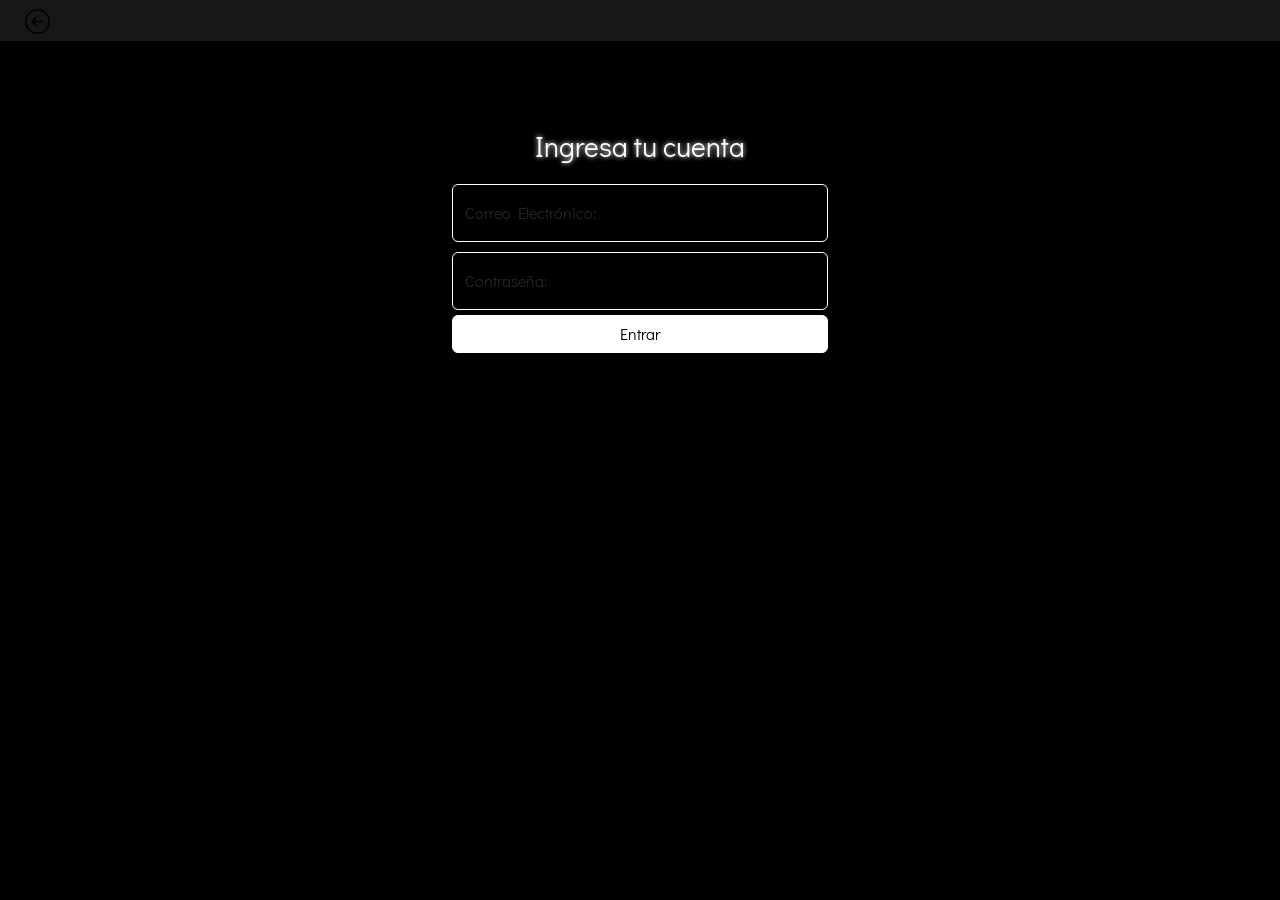
<file: index/loguearse.html>
<!DOCTYPE html>
<html lang="es">

<head>
    <meta charset="UTF-8">
    <meta name="viewport" content="width=device-width, initial-scale=1.0">
    <title>Ingresa a tu cuenta | Tiendita de la Esquina</title>

    <!-- CSS BS-->
    <link href="https://cdn.jsdelivr.net/npm/bootstrap@5.3.2/dist/css/bootstrap.min.css" rel="stylesheet"
        integrity="sha384-T3c6CoIi6uLrA9TneNEoa7RxnatzjcDSCmG1MXxSR1GAsXEV/Dwwykc2MPK8M2HN" crossorigin="anonymous">

    <!-- ------------------------------------ -->
    <!-- CSS -->
    <link rel="stylesheet" href="../css/estilo.css">

    <!-- ------------------------------------ -->
    <!-- ESTILO DE FUENTE EXTERNA -->
    <link rel="preconnect" href="https://fonts.googleapis.com">
    <link rel="preconnect" href="https://fonts.gstatic.com" crossorigin>
    <link href="https://fonts.googleapis.com/css2?family=Didact+Gothic&display=swap" rel="stylesheet">


    <!-- ------------------------------------ -->
    <!-- SEO -->
    <link rel="icon" href="../img/index/logo-favicon.png" type="image/png">
    <meta name="title" content="Ingresa a tu cuenta | Tiendita de la Esquina">
    <meta name="description" content="¡Logueate con tu cuenta gratis!">
</head>

<body class="bodyRegistrar">
    <!-- HEADER -->
    <header class="container-fluid bodyRegistrarHeader">
        <nav class="bodyRegistrarHeaderNav">
            <button class="btn bodyRegistrarHeaderBtnVolver">
                <a href="../index.html" class="bodyRegistrarHeaderBtnVolverLink">
                    <svg xmlns="http://www.w3.org/2000/svg" width="25" height="25" fill="currentColor"
                        class="bi bi-arrow-left-circle bodyRegistrarHeaderBtnVolverLinkLogo" viewBox="0 0 16 16">
                        <path fill-rule="evenodd"
                            d="M1 8a7 7 0 1 0 14 0A7 7 0 0 0 1 8m15 0A8 8 0 1 1 0 8a8 8 0 0 1 16 0m-4.5-.5a.5.5 0 0 1 0 1H5.707l2.147 2.146a.5.5 0 0 1-.708.708l-3-3a.5.5 0 0 1 0-.708l3-3a.5.5 0 1 1 .708.708L5.707 7.5z" />
                    </svg>
                </a>
            </button>
        </nav>
    </header>

    <!-- MAIN -->
    <main class="container-fluid bodyLoguearseMain">
        <h1 class="h3 mb-3 fw-normal bodyLoguearseMainTitle">Ingresa tu cuenta</h1>

        <div class="form-floating bodyLoguearseMainContCorreo" id="correoElectronicoLoguearContenedor">
            <input type="email" class="form-control bodyLoguearseMainContCorreoInput" id="correoElectronicoLoguear"
                placeholder="(nombreYapellido@example.com)">
            <label for="correoElectronicoLoguear">Correo Electrónico:</label>
        </div>

        <div class="form-floating bodyLoguearseMainContContra" id="contraseniaRegistrarloguearContenedor">
            <input type="password" class="form-control bodyLoguearseMainContContraInput" id="contraseniaRegistrarloguear" placeholder="(****)">
            <label for="contraseniaRegistrarloguear">Contraseña:</label>
        </div>
        
        <button class="btn btn-primary bodyLoguearseMainBtn" id="btnLoguearDatos">Entrar</button>
    </main>

    <!-- ------------------------------------ -->
    <!-- SWEET ALERT -->

    <!-- ------------------------------------ -->
    <!-- JS BS -->
    <script src="https://cdn.jsdelivr.net/npm/bootstrap@5.3.2/dist/js/bootstrap.bundle.min.js"
        integrity="sha384-C6RzsynM9kWDrMNeT87bh95OGNyZPhcTNXj1NW7RuBCsyN/o0jlpcV8Qyq46cDfL"
        crossorigin="anonymous"></script>

    <!-- ------------------------------------ -->
    <!-- JS -->
    <script src="../js/loguear.js"></script>
</body>

</html>
</file>
<file: css/estilo.css>
@charset "UTF-8";
* {
  margin: 0;
  padding: 0;
}

@font-face {
  font-family: "Didact Gothic", sans-serif;
}
html {
  scroll-behavior: smooth;
}

/* IMPORTS */
.bodyIndex {
  background-color: rgb(14, 14, 14);
  font-family: "Didact Gothic", sans-serif;
}

/* productos */
.bodyProductos {
  background-color: rgb(14, 14, 14);
  font-family: "Didact Gothic", sans-serif;
}

/* registrar */
.bodyRegistrar {
  background-color: black;
  font-family: "Didact Gothic", sans-serif;
  /* alert */
  /* Si tiene metodos agregados */
}
.bodyRegistrar .alertFondo {
  background-color: rgba(255, 255, 255, 0);
}
.bodyRegistrar .alertUsuarioRegistrado {
  font-family: "Didact Gothic", sans-serif;
  background-color: rgb(40, 40, 40);
  border: 2px solid white;
  border-radius: 15px;
  padding: 5%;
  display: flex;
  align-items: center;
  justify-content: center;
  flex-direction: column;
}
.bodyRegistrar .alertUsuarioRegistrado .alertUsuarioRegistradoText {
  color: white;
  text-shadow: 0px 0px 5px white;
}
.bodyRegistrar .alertUsuarioRegistrado .alertUsuarioRegistradoBtn {
  background-color: black;
  color: white;
  border: 1px solid white;
}
.bodyRegistrar .metodosDePagoParaPagar .metodosParaPagarContenedor .metodosDePagoDelUsuarioLleno {
  list-style: none;
  overflow: auto;
  height: 200px;
}
.bodyRegistrar .metodosDePagoParaPagar .metodosParaPagarContenedor .metodosDePagoDelUsuarioLleno .metodosDePagoDelUsuarioLlenoLi {
  width: 100%;
  height: 25%;
  cursor: pointer;
  color: white;
  background-color: rgb(11, 11, 11);
  border-radius: 15px;
  border: 1px solid white;
  display: flex;
  align-items: center;
  justify-content: space-between;
  gap: 5%;
}
.bodyRegistrar .metodosDePagoParaPagar .metodosParaPagarContenedor .metodosDePagoDelUsuarioLleno .metodosDePagoDelUsuarioLlenoLi .metodosDePagoDelUsuarioLlenoLiLogo {
  margin-left: 8%;
}
.bodyRegistrar .metodosDePagoParaPagar .metodosParaPagarContenedor .metodosDePagoDelUsuarioLleno .metodosDePagoDelUsuarioLlenoLi .metodosDePagoDelUsuarioLlenoLiText {
  margin-top: 3%;
}
.bodyRegistrar .metodosDePagoParaPagar .metodosParaPagarContenedor .metodosDePagoDelUsuarioLleno .metodosDePagoDelUsuarioLlenoLi .btnEliminarMetodoPagoTarjeta,
.bodyRegistrar .metodosDePagoParaPagar .metodosParaPagarContenedor .metodosDePagoDelUsuarioLleno .metodosDePagoDelUsuarioLlenoLi .btnEliminarMetodoPagoEfectivo,
.bodyRegistrar .metodosDePagoParaPagar .metodosParaPagarContenedor .metodosDePagoDelUsuarioLleno .metodosDePagoDelUsuarioLlenoLi .btnEliminarMetodoPagoPaypal {
  color: white;
  transition: 0.2s;
}
.bodyRegistrar .metodosDePagoParaPagar .metodosParaPagarContenedor .metodosDePagoDelUsuarioLleno .metodosDePagoDelUsuarioLlenoLi .btnEliminarMetodoPagoTarjeta:hover,
.bodyRegistrar .metodosDePagoParaPagar .metodosParaPagarContenedor .metodosDePagoDelUsuarioLleno .metodosDePagoDelUsuarioLlenoLi .btnEliminarMetodoPagoEfectivo:hover,
.bodyRegistrar .metodosDePagoParaPagar .metodosParaPagarContenedor .metodosDePagoDelUsuarioLleno .metodosDePagoDelUsuarioLlenoLi .btnEliminarMetodoPagoPaypal:hover {
  color: red;
}
.bodyRegistrar .metodosDePagoParaPagar .metodosParaPagarContenedor .metodosDePagoDelUsuarioLleno .metodosDePagoDelUsuarioLlenoLi .btnEliminarMetodoPagoTarjeta:active,
.bodyRegistrar .metodosDePagoParaPagar .metodosParaPagarContenedor .metodosDePagoDelUsuarioLleno .metodosDePagoDelUsuarioLlenoLi .btnEliminarMetodoPagoEfectivo:active,
.bodyRegistrar .metodosDePagoParaPagar .metodosParaPagarContenedor .metodosDePagoDelUsuarioLleno .metodosDePagoDelUsuarioLlenoLi .btnEliminarMetodoPagoPaypal:active {
  border: 1px solid rgb(11, 11, 11);
}

/* perfil */
.bodyPerfil {
  background-color: rgb(11, 11, 11);
  font-family: "Didact Gothic", sans-serif;
  /* alert */
}
.bodyPerfil .alertAgregarTarjeta .alertAgregarTarjetaSub .alertAgregarTarjetaInputContenedor .alertAgregarTarjetaInput {
  background-color: rgb(11, 11, 11);
  color: white;
}
.bodyPerfil .alertAgregarTarjeta .alertAgregarTarjetaSub .alertAgregarTarjetaInputContenedor .alertAgregarTarjetaInput::placeholder {
  color: rgba(255, 255, 255, 0.423);
}
.bodyPerfil .alertAgregarTarjeta .alertAgregarTarjetaSub .alertAgregarTarjetaInputContenedor .alertAgregarTarjetaInput:focus {
  box-shadow: none;
  border: 1px solid white;
}
.bodyPerfil .alertAgregarTarjeta .alertAgregarTarjetaBtn {
  background-color: black;
  color: white;
}

.headerIndex {
  background-color: white;
  box-shadow: 0px 0px 20px white;
}
.headerIndex .headerIndexNav {
  /* Menu header */
  /* fondo del nav */
  /* Menu Nav */
}
.headerIndex .headerIndexNav .menuHeader .menuHeaderContenedorBtn .menuHeaderBtn {
  background-color: black;
  border: 1px solid black;
  border: none;
  color: white;
  transition: 0.3s;
}
.headerIndex .headerIndexNav .menuHeader .menuHeaderContenedorBtn .menuHeaderBtn:hover {
  background-color: white;
  color: black;
  box-shadow: 0px 0px 10px black;
}
.headerIndex .headerIndexNav .menuHeader .menuHeaderForm {
  width: 50%;
}
.headerIndex .headerIndexNav .menuHeader .menuHeaderForm .menuHeaderFormInput {
  background-color: rgb(19, 19, 19);
  color: white;
}
.headerIndex .headerIndexNav .menuHeader .menuHeaderForm .menuHeaderFormInput::placeholder {
  color: white;
}
.headerIndex .headerIndexNav .menuHeader .menuHeaderForm .menuHeaderFormInput::-webkit-search-cancel-button {
  display: none;
}
.headerIndex .headerIndexNav .menuHeader .menuHeaderForm .menuHeaderFormInput:focus {
  box-shadow: 0px 0px 0px white;
  border: 1px solid white;
}
.headerIndex .headerIndexNav .menuHeader .menuHeaderForm .menuHeaderFormInputBtn {
  background-color: white;
  color: black;
  border: 1px solid black;
  transition: 0.3s;
}
.headerIndex .headerIndexNav .menuHeader .menuHeaderForm .menuHeaderFormInputBtn:hover {
  background-color: black;
  color: white;
  text-shadow: 0px 0px 2px white;
}
.headerIndex .headerIndexNav .menuNavIndexFondoNegro {
  position: fixed;
  top: 0px;
  left: 0px;
  width: 100%;
  height: 100%;
  background-color: rgba(0, 0, 0, 0.659);
  z-index: 10;
}
.headerIndex .headerIndexNav .menuNavOpen {
  position: fixed;
  top: 0px;
  left: 0px;
  width: 20%;
  height: 100%;
  z-index: 15;
  background-color: black;
  transform: translateX(-100%);
  transition: opacity 0.3s ease-in-out, visibility 0.3s ease-in-out, transform 0.3s ease-in-out;
}
.headerIndex .headerIndexNav .menuNavOpen .menuNavOpenLink {
  width: 100%;
}
.headerIndex .headerIndexNav .menuNavOpen .menuNavOpenLink .menuNavOpenLinkImg {
  width: 100%;
}
.headerIndex .headerIndexNav .menuNavOpen .menuNavOpenUl .menuNavOpenUlLi .menuNavOpenUlLiLink {
  color: white;
  transition: 0.3s;
}
.headerIndex .headerIndexNav .menuNavOpen .menuNavOpenUl .menuNavOpenUlLi .menuNavOpenUlLiLink:hover {
  background-color: white;
  border-radius: 15px;
  box-shadow: 0px 0px 5px white;
}
.headerIndex .headerIndexNav .menuNavOpen .menuNavOpenUl .menuNavOpenUlLi .hoverLink:hover {
  color: aqua;
  text-shadow: 0px 0px 5px aqua;
}
.headerIndex .headerIndexNav .menuNavOpen .menuNavOpenUl .menuNavOpenUlLi .playLink:hover {
  color: blue;
  text-shadow: 0px 0px 5px blue;
}
.headerIndex .headerIndexNav .menuNavOpen .menuNavOpenUl .menuNavOpenUlLi .nintendoLink:hover {
  color: red;
  text-shadow: 0px 0px 5px red;
}
.headerIndex .headerIndexNav .menuNavOpen .menuNavOpenUl .menuNavOpenUlLi .xboxLink:hover {
  color: rgb(26, 255, 0);
  text-shadow: 0px 0px 5px rgb(26, 255, 0);
}
.headerIndex .headerIndexNav .menuNavOpen .menuNavOpenPerfil .menuNavOpenPerfilLink {
  display: flex;
  align-items: center;
  justify-content: start;
  flex-direction: row;
  gap: 10px;
  color: white;
  transition: 0.3s;
  border-radius: 15px;
  padding: 5%;
}
.headerIndex .headerIndexNav .menuNavOpen .menuNavOpenPerfil .menuNavOpenPerfilLink:hover {
  color: black;
  background-color: white;
  box-shadow: 0px 0px 5px white;
}
.headerIndex .headerIndexNav .menuNavOpen.open {
  transform: translateX(0);
  visibility: visible;
}

/* registrar */
.bodyRegistrarHeader {
  display: flex;
  align-items: center;
  justify-content: start;
  background-color: rgb(23, 23, 23);
}
.bodyRegistrarHeader .bodyRegistrarHeaderNav .bodyRegistrarHeaderBtnVolver .bodyRegistrarHeaderBtnVolverLink .bodyRegistrarHeaderBtnVolverLinkLogo {
  color: black;
  transition: 0.3s;
}
.bodyRegistrarHeader .bodyRegistrarHeaderNav .bodyRegistrarHeaderBtnVolver .bodyRegistrarHeaderBtnVolverLink .bodyRegistrarHeaderBtnVolverLinkLogo:hover {
  transform: scale(1.1);
  color: white;
}

/* perfil */
.headerPerfil {
  width: 240px;
  background-color: rgb(5, 5, 5);
  border-radius: 100px;
  margin-top: 1%;
  margin-bottom: 5%;
  border: 1px solid white;
  transition: 0.3s;
}
.headerPerfil:hover {
  box-shadow: 0px 0px 5px white;
}
.headerPerfil .headerPerfilNav {
  /* Menu header */
  /* fondo del nav */
  /* Menu Nav */
}
.headerPerfil .headerPerfilNav .menuHeaderPerfil .menuHeaderPerfilLi {
  transition: 0.3s;
}
.headerPerfil .headerPerfilNav .menuHeaderPerfil .menuHeaderPerfilLi .menuHeaderPerfilLiLink {
  transition: 0.3s;
}
.headerPerfil .headerPerfilNav .menuHeaderPerfil .menuHeaderPerfilLi .menuHeaderPerfilLiLink .menuHeaderPerfilLiLinkLogo {
  transition: 0.3s;
  color: white;
}
.headerPerfil .headerPerfilNav .menuHeaderPerfil .menuHeaderPerfilLi:hover .menuHeaderPerfilLiLink .menuHeaderPerfilLiLinkLogo {
  transform: scale(1.1);
  color: rgb(125, 125, 125);
}
.headerPerfil .headerPerfilNav .menuNavPerfilFondoNegro {
  position: fixed;
  top: 0px;
  left: 0px;
  width: 100%;
  height: 100%;
  background-color: rgba(0, 0, 0, 0.659);
  z-index: 10;
}
.headerPerfil .headerPerfilNav .menuNavPerfilOpen {
  position: fixed;
  top: 0px;
  left: 20%;
  z-index: 15;
  transform: translateY(-100%);
  transition: opacity 0.3s ease-in-out, visibility 0.3s ease-in-out, transform 0.3s ease-in-out;
  /* -- */
  width: 60%;
  padding: 2%;
  background-color: rgb(11, 11, 11);
  border: 1px solid white;
}
.headerPerfil .headerPerfilNav .menuNavPerfilOpen .menuNavPerfilOpenBtn {
  border: 1px solid black;
  background-color: rgb(32, 32, 32);
  color: white;
  transition: 0.3s;
}
.headerPerfil .headerPerfilNav .menuNavPerfilOpen .menuNavPerfilOpenBtn:hover {
  text-shadow: 0px 0px 5px white;
  border: 1px solid white;
}
.headerPerfil .headerPerfilNav .menuNavPerfilOpen.open {
  transform: translateY(0);
  visibility: visible;
}

/* finalizar compra */
.headerFinalizarCompra {
  background-color: rgb(22, 22, 22);
  padding: 1% 0px;
}
.headerFinalizarCompra .headerFinalizarCompraNav {
  /* Volver atrás */
  /* Titulo */
}
.headerFinalizarCompra .headerFinalizarCompraNav .headerFinalizarCompraNavBack {
  margin-top: 8px;
}
.headerFinalizarCompra .headerFinalizarCompraNav .headerFinalizarCompraNavBack .headerFinalizarCompraNavBackLink {
  color: black;
  transition: 0.3s;
}
.headerFinalizarCompra .headerFinalizarCompraNav .headerFinalizarCompraNavBack .headerFinalizarCompraNavBackLink:hover {
  color: white;
}
.headerFinalizarCompra .headerFinalizarCompraNav .headerFinalizarCompraNavTitle .headerFinalizarCompraNavTitleText {
  color: white;
  text-shadow: 0px 0px 5px white;
}

.mainIndex {
  /* Portadas */
  /* Descripción */
  /* Catálogo */
}
.mainIndex .mainIndexPortadas {
  display: flex;
  align-items: center;
  justify-content: center;
  border: 5px solid white;
  margin: 5% 0px;
  overflow: hidden;
  background-color: white;
  /* Logo Cargando */
  /* Imagenes Cargadas */
}
.mainIndex .mainIndexPortadas .mainIndexPortadasContenedor {
  background-color: black;
  box-shadow: 0px 0px 5px black;
  margin: 2px;
}
.mainIndex .mainIndexPortadas .mainIndexPortadasPart1 {
  display: flex;
  align-items: center;
  justify-content: center;
  transition: opacity 0.5s ease-in-out;
  opacity: 0;
}
.mainIndex .mainIndexPortadas .mainIndexPortadasPart1 .mainIndexPortadasPart1Img {
  width: 90%;
}
.mainIndex .mainIndexPortadas .mainIndexPortadasPart2 {
  display: flex;
  align-items: start;
  justify-content: center;
  flex-direction: column;
  transition: opacity 0.5s ease-in-out;
  opacity: 0;
}
.mainIndex .mainIndexDescripcion {
  display: flex;
  align-items: center;
  justify-content: center;
  flex-direction: column;
  margin: 5% 0px;
}
.mainIndex .mainIndexDescripcion .mainIndexDescripcionTitle,
.mainIndex .mainIndexDescripcion .mainIndexDescripcionText {
  color: white;
  text-shadow: 0px 0px 5px white;
  text-align: center;
}
.mainIndex .mainIndexCatalogoContendor {
  margin: 5% 0px;
}
.mainIndex .mainIndexCatalogoContendor .mainIndexCatalogoContendorLogo {
  display: flex;
  align-items: center;
  justify-content: center;
  background-color: rgb(50, 50, 50);
  border-radius: 15px;
}
.mainIndex .mainIndexCatalogoContendor .mainIndexCatalogoContendorLogo .mainIndexCatalogoContendorLogoSvg {
  width: 50%;
  height: 50%;
  color: white;
}
.mainIndex .mainIndexCatalogoContendor .logoPlay {
  background-color: rgb(0, 204, 255);
  box-shadow: 0px 0px 10px rgb(0, 204, 255);
}
.mainIndex .mainIndexCatalogoContendor .logoNintendo {
  background-color: red;
  box-shadow: 0px 0px 10px red;
}
.mainIndex .mainIndexCatalogoContendor .logoXbox {
  background-color: rgb(30, 255, 0);
  box-shadow: 0px 0px 10px rgb(30, 255, 0);
}
.mainIndex .mainIndexCatalogoContendor .mainIndexCatalogoContendorTexts {
  display: flex;
  align-items: center;
  justify-content: center;
  flex-direction: column;
  background-color: white;
  border-radius: 15px;
}
.mainIndex .mainIndexCatalogoContendor .mainIndexCatalogoContendorTexts .mainIndexCatalogoContendorTextsTitle,
.mainIndex .mainIndexCatalogoContendor .mainIndexCatalogoContendorTexts .mainIndexCatalogoContendorTextsText {
  color: black;
  text-align: center;
}
.mainIndex .mainIndexCatalogoContendor .mainIndexCatalogoContendorTexts .mainIndexCatalogoContendorTextsBtn {
  background-color: black;
  transition: 0.3s;
}
.mainIndex .mainIndexCatalogoContendor .mainIndexCatalogoContendorTexts .mainIndexCatalogoContendorTextsBtn .mainIndexCatalogoContendorTextsBtnLink {
  color: white;
  text-decoration: none;
}
.mainIndex .mainIndexCatalogoContendor .mainIndexCatalogoContendorTexts .mainIndexCatalogoContendorTextsBtn:hover {
  transform: scale(0.9);
}
.mainIndex .mainIndexCatalogoContendor .mainIndexCatalogoContendorTexts .btnPlay {
  background-color: rgb(0, 204, 255);
  border: 1px solid rgb(0, 204, 255);
}
.mainIndex .mainIndexCatalogoContendor .mainIndexCatalogoContendorTexts .btnNintendo {
  background-color: red;
  border: 1px solid red;
}
.mainIndex .mainIndexCatalogoContendor .mainIndexCatalogoContendorTexts .btnXbox {
  background-color: rgb(30, 255, 0);
  border: 1px solid rgb(30, 255, 0);
}

/* Productos */
.mainProductos {
  /* mini-header */
  /* productos */
}
.mainProductos .mainProductosMiniHeader {
  background-color: black;
  /* titulo */
  /* filtros */
}
.mainProductos .mainProductosMiniHeader .mainProductosMiniHeaderTitulo {
  display: flex;
  align-items: center;
  justify-content: center;
  padding: 3% 0px;
  gap: 10px;
}
.mainProductos .mainProductosMiniHeader .mainProductosMiniHeaderTitulo .mainProductosMiniHeaderTituloLogo {
  color: white;
}
.mainProductos .mainProductosMiniHeader .mainProductosMiniHeaderTitulo .mainProductosMiniHeaderTituloText {
  color: white;
  text-shadow: 0px 0px 5px white;
}
.mainProductos .mainProductosMiniHeader .mainProductosMiniHeaderFiltros {
  background-color: white;
  padding: 3%;
  /* precio */
  /* categoría */
}
.mainProductos .mainProductosMiniHeader .mainProductosMiniHeaderFiltros .mainProductosMiniHeaderFiltrosPrecios {
  display: flex;
  align-items: center;
  justify-content: center;
  flex-direction: column;
}
.mainProductos .mainProductosMiniHeader .mainProductosMiniHeaderFiltros .mainProductosMiniHeaderFiltrosPrecios .mainProductosMiniHeaderFiltrosPreciosText {
  font-style: italic;
  margin-top: 7px;
}
.mainProductos .mainProductosMiniHeader .mainProductosMiniHeaderFiltros .mainProductosMiniHeaderFiltrosPrecios .mainProductosMiniHeaderFiltrosPreciosInputs {
  display: flex;
  align-items: center;
  justify-content: center;
  gap: 20px;
}
.mainProductos .mainProductosMiniHeader .mainProductosMiniHeaderFiltros .mainProductosMiniHeaderFiltrosPrecios .mainProductosMiniHeaderFiltrosPreciosInputs .mainProductosMiniHeaderFiltrosPreciosInputsCasillero {
  width: 50%;
  background-color: black;
  border: 1px solid black;
  border-radius: 10px;
  color: white;
}
.mainProductos .mainProductosMiniHeader .mainProductosMiniHeaderFiltros .mainProductosMiniHeaderFiltrosPrecios .mainProductosMiniHeaderFiltrosPreciosInputs .mainProductosMiniHeaderFiltrosPreciosInputsCasillero::placeholder {
  color: rgba(255, 255, 255, 0.492);
  margin-left: 5px;
}
.mainProductos .mainProductosMiniHeader .mainProductosMiniHeaderFiltros .mainProductosMiniHeaderFiltrosPrecios .mainProductosMiniHeaderFiltrosPreciosBotones {
  display: flex;
  align-items: center;
  justify-content: center;
  gap: 10px;
}
.mainProductos .mainProductosMiniHeader .mainProductosMiniHeaderFiltros .mainProductosMiniHeaderFiltrosPrecios .mainProductosMiniHeaderFiltrosPreciosBotones .mainProductosMiniHeaderFiltrosPreciosBtn {
  background-color: black;
  color: white;
  border: 1px solid black;
  transition: 0.3s;
}
.mainProductos .mainProductosMiniHeader .mainProductosMiniHeaderFiltros .mainProductosMiniHeaderFiltrosPrecios .mainProductosMiniHeaderFiltrosPreciosBotones .mainProductosMiniHeaderFiltrosPreciosBtn:hover {
  background-color: white;
  color: black;
}
.mainProductos .mainProductosMiniHeader .mainProductosMiniHeaderFiltros .mainProductosMiniHeaderFiltrosCategorias {
  display: flex;
  align-items: center;
  justify-content: center;
  flex-direction: column;
}
.mainProductos .mainProductosMiniHeader .mainProductosMiniHeaderFiltros .mainProductosMiniHeaderFiltrosCategorias .mainProductosMiniHeaderFiltrosCategoriasText {
  font-style: italic;
}
.mainProductos .mainProductosMiniHeader .mainProductosMiniHeaderFiltros .mainProductosMiniHeaderFiltrosCategorias .mainProductosMiniHeaderFiltrosCategoriasSub .mainProductosMiniHeaderFiltrosCategoriasBtnOpen {
  background-color: black;
  border: 1px solid black;
}
.mainProductos .mainProductosMiniHeader .mainProductosMiniHeaderFiltros .mainProductosMiniHeaderFiltrosCategorias .mainProductosMiniHeaderFiltrosCategoriasSub .mainProductosMiniHeaderFiltrosCategoriasMenu {
  border: 1px solid black;
  background-color: black;
}
.mainProductos .mainProductosMiniHeader .mainProductosMiniHeaderFiltros .mainProductosMiniHeaderFiltrosCategorias .mainProductosMiniHeaderFiltrosCategoriasSub .mainProductosMiniHeaderFiltrosCategoriasMenu .mainProductosMiniHeaderFiltrosCategoriasMenuBtn {
  text-align: center;
  color: white;
  cursor: pointer;
  transition: 0.3s;
}
.mainProductos .mainProductosMiniHeader .mainProductosMiniHeaderFiltros .mainProductosMiniHeaderFiltrosCategorias .mainProductosMiniHeaderFiltrosCategoriasSub .mainProductosMiniHeaderFiltrosCategoriasMenu .mainProductosMiniHeaderFiltrosCategoriasMenuBtn:hover {
  background-color: white;
  color: black;
}
.mainProductos .portadaSony {
  background-color: rgb(0, 204, 255);
}
.mainProductos .portadaNintendo {
  background-color: red;
}
.mainProductos .portadaXbox {
  background-color: rgb(30, 255, 0);
}
.mainProductos .mainProductosConsolasTitle {
  color: white;
  text-shadow: 0px 0px 5px white;
  margin: 3% 0px 0px 5%;
}
.mainProductos .mainProductosConsolas {
  display: flex;
  align-items: center;
  justify-content: center;
  flex-direction: column;
  /* logo loading */
  /* productos cargados */
}
.mainProductos .mainProductosConsolas .textNoEncontrado {
  color: white;
}
.mainProductos .mainProductosConsolas .mainProductosConsolasLoading {
  color: white;
}
.mainProductos .mainProductosConsolas .mainProductosConsolasProductosCargados {
  display: flex;
  align-items: start;
  justify-content: center;
  flex-direction: column;
  background-color: white;
  border: 1px solid black;
  border-radius: 10px;
}
.mainProductos .mainProductosConsolas .mainProductosConsolasProductosCargados .mainProductosConsolasProductosCargadosImg {
  width: 100%;
  height: 50%;
}
.mainProductos .mainProductosConsolas .mainProductosConsolasProductosCargados .mainProductosConsolasProductosCargadosFav {
  cursor: pointer;
  margin: 5%;
  transition: 0.3s;
}
.mainProductos .mainProductosConsolas .mainProductosConsolasProductosCargados .mainProductosConsolasProductosCargadosFav:hover {
  transform: scale(1.2);
}
.mainProductos .mainProductosConsolas .mainProductosConsolasProductosCargados .mainProductosConsolasProductosCargadosNombreConsola {
  text-align: start;
}
.mainProductos .mainProductosConsolas .mainProductosConsolasProductosCargados .mainProductosConsolasProductosCargadosAnioDeEstreno {
  font-style: italic;
}
.mainProductos .mainProductosConsolas .mainProductosConsolasProductosCargados .mainProductosConsolasProductosCargadosPrecio {
  background-color: black;
  border-radius: 15px;
  padding: 5px;
  color: white;
}
.mainProductos .mainProductosConsolas .mainProductosConsolasProductosCargados .btnAgregarAlCarrito {
  border: 1px solid black;
  border-radius: 10px;
  transition: 0.3s;
}
.mainProductos .mainProductosConsolas .mainProductosConsolasProductosCargados .btnAgregarAlCarrito:hover {
  transform: scale(0.9);
}

/* Registrar */
.bodyRegistrarMain {
  display: flex;
  align-items: center;
  justify-content: center;
  flex-direction: column;
  /* logo */
  /* cuerpo */
}
.bodyRegistrarMain .bodyRegistrarMainLogoContenedor {
  background-color: white;
  border-radius: 15px;
  margin-top: 2%;
}
.bodyRegistrarMain .bodyRegistrarMainLogoContenedor .bodyRegistrarMainLogoContenedorImg {
  width: 50%;
}
.bodyRegistrarMain .bodyRegistrarMainBodyContenedor {
  width: 80%;
  margin: 5% 0px;
}
.bodyRegistrarMain .bodyRegistrarMainBodyContenedor .bodyRegistrarMainBodyContenedorSub {
  display: flex;
  align-items: center;
  justify-content: center;
  flex-direction: column;
}
.bodyRegistrarMain .bodyRegistrarMainBodyContenedor .bodyRegistrarMainBodyContenedorSub .bodyRegistrarMainBodyContenedorTitle {
  color: white;
  text-shadow: 0px 0px 5px white;
}
.bodyRegistrarMain .bodyRegistrarMainBodyContenedor .bodyRegistrarMainBodyContenedorSub .bodyRegistrarMainBodyContenedorSub1 .bodyRegistrarMainBodyCasillero .bodyRegistrarMainBodyCasilleroText {
  color: white;
}
.bodyRegistrarMain .bodyRegistrarMainBodyContenedor .bodyRegistrarMainBodyContenedorSub .bodyRegistrarMainBodyContenedorSub1 .bodyRegistrarMainBodyCasillero .bodyRegistrarMainBodyCasilleroInput {
  background-color: rgb(12, 12, 12);
  color: white;
}
.bodyRegistrarMain .bodyRegistrarMainBodyContenedor .bodyRegistrarMainBodyContenedorSub .bodyRegistrarMainBodyContenedorSub1 .bodyRegistrarMainBodyCasillero .bodyRegistrarMainBodyCasilleroInput::placeholder {
  color: rgb(212, 212, 212);
  font-style: italic;
}
.bodyRegistrarMain .bodyRegistrarMainBodyContenedor .bodyRegistrarMainBodyContenedorSub .bodyRegistrarMainBodyContenedorSub1 .bodyRegistrarMainBodyCasillero .bodyRegistrarMainBodyCasilleroInput:focus {
  box-shadow: 0px 0px 5px white;
  border: 1px solid white;
}
.bodyRegistrarMain .bodyRegistrarMainBodyContenedor .bodyRegistrarMainBodyContenedorSub .bodyRegistrarMainBodyContenedorSub1 .bodyRegistrarMainBodyCasillero .bodyRegistrarMainBodyCasilleroUser .bodyRegistrarMainBodyCasilleroUserSpan {
  background-color: black;
  color: white;
}
.bodyRegistrarMain .bodyRegistrarMainBodyContenedor .bodyRegistrarMainBodyContenedorSub .bodyRegistrarMainBodyContenedorSub1 .bodyRegistrarMainBodyCasillero .bodyRegistrarMainBodyCasilleroUser .bodyRegistrarMainBodyCasilleroUserInput {
  background-color: rgb(12, 12, 12);
  color: white;
}
.bodyRegistrarMain .bodyRegistrarMainBodyContenedor .bodyRegistrarMainBodyContenedorSub .bodyRegistrarMainBodyContenedorSub1 .bodyRegistrarMainBodyCasillero .bodyRegistrarMainBodyCasilleroUser .bodyRegistrarMainBodyCasilleroUserInput::placeholder {
  color: rgb(212, 212, 212);
  font-style: italic;
}
.bodyRegistrarMain .bodyRegistrarMainBodyContenedor .bodyRegistrarMainBodyContenedorSub .bodyRegistrarMainBodyContenedorSub1 .bodyRegistrarMainBodyCasillero .bodyRegistrarMainBodyCasilleroUser .bodyRegistrarMainBodyCasilleroUserInput:focus {
  box-shadow: 0px 0px 5px white;
  border: 1px solid white;
}
.bodyRegistrarMain .bodyRegistrarMainBodyContenedor .bodyRegistrarMainBodyContenedorSub .bodyRegistrarMainBodyContenedorBtn {
  border: 1px solid white;
  color: white;
  margin: 2%;
  transition: 0.5s;
}
.bodyRegistrarMain .bodyRegistrarMainBodyContenedor .bodyRegistrarMainBodyContenedorSub .bodyRegistrarMainBodyContenedorBtn:hover {
  background-color: white;
  color: black;
  box-shadow: 0px 0px 5px white;
}

/* Loguearse */
.bodyLoguearseMain {
  display: flex;
  align-items: center;
  justify-content: center;
  flex-direction: column;
  margin-top: 5%;
}
.bodyLoguearseMain .bodyLoguearseMainTitle {
  color: white;
  text-shadow: 0px 0px 5px white;
  margin: 2%;
}
.bodyLoguearseMain .bodyLoguearseMainContCorreo,
.bodyLoguearseMain .bodyLoguearseMainContContra {
  margin: 5px;
  width: 30%;
}
.bodyLoguearseMain .bodyLoguearseMainContCorreo .bodyLoguearseMainContCorreoInput,
.bodyLoguearseMain .bodyLoguearseMainContCorreo .bodyLoguearseMainContContraInput,
.bodyLoguearseMain .bodyLoguearseMainContContra .bodyLoguearseMainContCorreoInput,
.bodyLoguearseMain .bodyLoguearseMainContContra .bodyLoguearseMainContContraInput {
  border: 1px solid white;
  background-color: black;
  color: white;
}
.bodyLoguearseMain .bodyLoguearseMainContCorreo .bodyLoguearseMainContCorreoInput:focus,
.bodyLoguearseMain .bodyLoguearseMainContCorreo .bodyLoguearseMainContContraInput:focus,
.bodyLoguearseMain .bodyLoguearseMainContContra .bodyLoguearseMainContCorreoInput:focus,
.bodyLoguearseMain .bodyLoguearseMainContContra .bodyLoguearseMainContContraInput:focus {
  box-shadow: 0px 0px 5px white;
}
.bodyLoguearseMain .bodyLoguearseMainBtn {
  width: 30%;
  background-color: white;
  color: black;
  border: 1px solid white;
  transition: 0.3s;
}
.bodyLoguearseMain .bodyLoguearseMainBtn:hover {
  box-shadow: 0px 0px 10px white;
}
.bodyLoguearseMain .bodyLoguearseMainBtn:active {
  background-color: black;
  border: 1px solid white;
}

/* perfil */
.mainPerfil {
  display: flex;
  align-items: center;
  justify-content: center;
  flex-direction: column;
  /* Tarjeta usuario */
  /* Tarjeta datos */
}
.mainPerfil .mainPerfilTarjetaUsuario {
  width: 100%;
  /* loading */
  /* datos cargados */
}
.mainPerfil .mainPerfilTarjetaUsuario .mainPerfilTarjetaUsuarioLogoLoading {
  color: white;
}
.mainPerfil .mainPerfilTarjetaUsuario .mainPerfilTarjetaUsuarioPerfil {
  width: 90%;
  padding: 3% 6%;
  background-color: white;
  border-radius: 15px;
}
.mainPerfil .mainPerfilTarjetaUsuario .mainPerfilTarjetaUsuarioPerfil .mainPerfilTarjetaUsuarioPerfilLogo {
  width: 130px;
  height: 130px;
  border-radius: 100px;
  overflow: hidden;
  background-color: rgb(114, 114, 114);
  display: flex;
  align-items: center;
  justify-content: center;
  border: 3px solid black;
}
.mainPerfil .mainPerfilTarjetaUsuario .mainPerfilTarjetaUsuarioPerfil .mainPerfilTarjetaUsuarioPerfilLogo .mainPerfilTarjetaUsuarioPerfilLogoImg {
  width: 100%;
  height: 100%;
  object-fit: cover;
  /* Esta propiedad ajustará la imagen para cubrir el contenedor */
}
.mainPerfil .mainPerfilTarjetaUsuario .mainPerfilTarjetaUsuarioPerfil .mainPerfilTarjetaUsuarioPerfilNames {
  font-size: 2rem;
  color: black;
  text-shadow: 2px 2px 0px rgba(0, 0, 0, 0.523);
  font-family: "Trebuchet MS", "Lucida Sans Unicode", "Lucida Grande", "Lucida Sans", Arial, sans-serif;
}
.mainPerfil .mainPerfilTarjetaUsuario .mainPerfilTarjetaUsuarioPerfil .mainPerfilTarjetaUsuarioPerfilNamesUser {
  font-size: 1.5rem;
  color: rgb(71, 71, 71);
  font-style: italic;
}
.mainPerfil .mainPerfilTarjetaDatos {
  width: 100%;
  display: flex;
  align-items: center;
  justify-content: center;
  flex-direction: column;
  /* cambiar los datos y metodos de pago */
  /* carrito vacío */
  /* carrito con productos */
  /* lista da favoritos vacía*/
  /* lista da favoritos llena*/
  /* botón finalizar compra */
}
.mainPerfil .mainPerfilTarjetaDatos .mainPerfilTarjetaDatosContenedor {
  background-color: white;
  margin-top: 4%;
  width: 90%;
  border-radius: 15px;
  margin-bottom: 5%;
  /* datos personales */
  /* metodos de pago */
}
.mainPerfil .mainPerfilTarjetaDatos .mainPerfilTarjetaDatosContenedor .mainPerfilTarjetaDatosContenedorSub .mainPerfilTarjetaDatosContenedorInput {
  color: black;
  background-color: rgb(207, 207, 207);
}
.mainPerfil .mainPerfilTarjetaDatos .mainPerfilTarjetaDatosContenedor .mainPerfilTarjetaDatosContenedorSub .mainPerfilTarjetaDatosContenedorInput::placeholder {
  color: black;
}
.mainPerfil .mainPerfilTarjetaDatos .mainPerfilTarjetaDatosContenedor .mainPerfilTarjetaDatosContenedorSub .mainPerfilTarjetaDatosContenedorInput:focus {
  border: 1px solid black;
  box-shadow: 0px 0px 5px black;
}
.mainPerfil .mainPerfilTarjetaDatos .mainPerfilTarjetaDatosContenedor .mainPerfilTarjetaDatosContenedorSub .mainPerfilTarjetaDatosContenedorBtn {
  background-color: black;
  color: white;
  margin: 2%;
}
.mainPerfil .mainPerfilTarjetaDatos .mainPerfilTarjetaDatosContenedor .mainPerfilTarjetaDatosMetodosDePago {
  /* agregar Método de pago */
  /* Métodos de pago del usuario */
}
.mainPerfil .mainPerfilTarjetaDatos .mainPerfilTarjetaDatosContenedor .mainPerfilTarjetaDatosMetodosDePago .mainPerfilTarjetaDatosMetodosDePagoAgregar .mainPerfilTarjetaDatosMetodosDePagoAgregarBtns .mainPerfilTarjetaDatosMetodosDePagoAgregarBtnsCol .btnAgregarTarjetaClass {
  background-color: rgb(11, 11, 11);
  color: white;
  transition: 0.3s;
}
.mainPerfil .mainPerfilTarjetaDatos .mainPerfilTarjetaDatosContenedor .mainPerfilTarjetaDatosMetodosDePago .mainPerfilTarjetaDatosMetodosDePagoAgregar .mainPerfilTarjetaDatosMetodosDePagoAgregarBtns .mainPerfilTarjetaDatosMetodosDePagoAgregarBtnsCol .btnAgregarTarjetaClass:hover {
  background-color: white;
  color: rgb(11, 11, 11);
  border: 1px solid rgb(11, 11, 11);
  box-shadow: 0px 0px 5px rgb(11, 11, 11);
}
.mainPerfil .mainPerfilTarjetaDatos .mainPerfilTarjetaDatosContenedor .mainPerfilTarjetaDatosMetodosDePago .metodosDePagoDelUsuario {
  /* Si NO tiene metodos agregados */
  /* Si tiene metodos agregados */
}
.mainPerfil .mainPerfilTarjetaDatos .mainPerfilTarjetaDatosContenedor .mainPerfilTarjetaDatosMetodosDePago .metodosDePagoDelUsuario .metodosDePagoDelUsuarioVacio {
  display: flex;
  align-items: center;
  justify-content: center;
  flex-direction: column;
  gap: 10px;
}
.mainPerfil .mainPerfilTarjetaDatos .mainPerfilTarjetaDatosContenedor .mainPerfilTarjetaDatosMetodosDePago .metodosDePagoDelUsuario .metodosDePagoDelUsuarioLleno {
  list-style: none;
  overflow: auto;
  height: 200px;
}
.mainPerfil .mainPerfilTarjetaDatos .mainPerfilTarjetaDatosContenedor .mainPerfilTarjetaDatosMetodosDePago .metodosDePagoDelUsuario .metodosDePagoDelUsuarioLleno .metodosDePagoDelUsuarioLlenoLi {
  width: 100%;
  height: 25%;
  color: white;
  background-color: rgb(11, 11, 11);
  border-radius: 15px;
  border: 1px solid white;
  display: flex;
  align-items: center;
  justify-content: space-between;
  gap: 5%;
}
.mainPerfil .mainPerfilTarjetaDatos .mainPerfilTarjetaDatosContenedor .mainPerfilTarjetaDatosMetodosDePago .metodosDePagoDelUsuario .metodosDePagoDelUsuarioLleno .metodosDePagoDelUsuarioLlenoLi .metodosDePagoDelUsuarioLlenoLiLogo {
  margin-left: 8%;
}
.mainPerfil .mainPerfilTarjetaDatos .mainPerfilTarjetaDatosContenedor .mainPerfilTarjetaDatosMetodosDePago .metodosDePagoDelUsuario .metodosDePagoDelUsuarioLleno .metodosDePagoDelUsuarioLlenoLi .metodosDePagoDelUsuarioLlenoLiText {
  margin-top: 3%;
}
.mainPerfil .mainPerfilTarjetaDatos .mainPerfilTarjetaDatosContenedor .mainPerfilTarjetaDatosMetodosDePago .metodosDePagoDelUsuario .metodosDePagoDelUsuarioLleno .metodosDePagoDelUsuarioLlenoLi .btnEliminarMetodoPagoTarjeta,
.mainPerfil .mainPerfilTarjetaDatos .mainPerfilTarjetaDatosContenedor .mainPerfilTarjetaDatosMetodosDePago .metodosDePagoDelUsuario .metodosDePagoDelUsuarioLleno .metodosDePagoDelUsuarioLlenoLi .btnEliminarMetodoPagoEfectivo,
.mainPerfil .mainPerfilTarjetaDatos .mainPerfilTarjetaDatosContenedor .mainPerfilTarjetaDatosMetodosDePago .metodosDePagoDelUsuario .metodosDePagoDelUsuarioLleno .metodosDePagoDelUsuarioLlenoLi .btnEliminarMetodoPagoPaypal {
  color: white;
  transition: 0.2s;
}
.mainPerfil .mainPerfilTarjetaDatos .mainPerfilTarjetaDatosContenedor .mainPerfilTarjetaDatosMetodosDePago .metodosDePagoDelUsuario .metodosDePagoDelUsuarioLleno .metodosDePagoDelUsuarioLlenoLi .btnEliminarMetodoPagoTarjeta:hover,
.mainPerfil .mainPerfilTarjetaDatos .mainPerfilTarjetaDatosContenedor .mainPerfilTarjetaDatosMetodosDePago .metodosDePagoDelUsuario .metodosDePagoDelUsuarioLleno .metodosDePagoDelUsuarioLlenoLi .btnEliminarMetodoPagoEfectivo:hover,
.mainPerfil .mainPerfilTarjetaDatos .mainPerfilTarjetaDatosContenedor .mainPerfilTarjetaDatosMetodosDePago .metodosDePagoDelUsuario .metodosDePagoDelUsuarioLleno .metodosDePagoDelUsuarioLlenoLi .btnEliminarMetodoPagoPaypal:hover {
  color: red;
}
.mainPerfil .mainPerfilTarjetaDatos .mainPerfilTarjetaDatosContenedor .mainPerfilTarjetaDatosMetodosDePago .metodosDePagoDelUsuario .metodosDePagoDelUsuarioLleno .metodosDePagoDelUsuarioLlenoLi .btnEliminarMetodoPagoTarjeta:active,
.mainPerfil .mainPerfilTarjetaDatos .mainPerfilTarjetaDatosContenedor .mainPerfilTarjetaDatosMetodosDePago .metodosDePagoDelUsuario .metodosDePagoDelUsuarioLleno .metodosDePagoDelUsuarioLlenoLi .btnEliminarMetodoPagoEfectivo:active,
.mainPerfil .mainPerfilTarjetaDatos .mainPerfilTarjetaDatosContenedor .mainPerfilTarjetaDatosMetodosDePago .metodosDePagoDelUsuario .metodosDePagoDelUsuarioLleno .metodosDePagoDelUsuarioLlenoLi .btnEliminarMetodoPagoPaypal:active {
  border: 1px solid rgb(11, 11, 11);
}
.mainPerfil .mainPerfilTarjetaDatos .mainPerfilTarjetaDatosCarritoVacio {
  margin-top: 5%;
  color: white;
  padding: 2%;
}
.mainPerfil .mainPerfilTarjetaDatos .mainPerfilTarjetaDatosCarritoVacioText {
  margin-bottom: 5%;
  color: white;
  text-shadow: 0px 0px 5px white;
}
.mainPerfil .mainPerfilTarjetaDatos .mainPerfilTarjetaDatosCarritoLleno {
  display: flex;
  align-items: start;
  justify-content: center;
  flex-direction: column;
  background-color: white;
  margin: 4% 0px;
  border: 1px solid black;
  border-radius: 10px;
}
.mainPerfil .mainPerfilTarjetaDatos .mainPerfilTarjetaDatosCarritoLleno .btnAnularUnidadProducto {
  color: red;
  transition: 0.3s;
}
.mainPerfil .mainPerfilTarjetaDatos .mainPerfilTarjetaDatosCarritoLleno .btnAnularUnidadProducto:hover {
  color: gray;
}
.mainPerfil .mainPerfilTarjetaDatos .mainPerfilTarjetaDatosCarritoLleno .mainPerfilTarjetaDatosCarritoLlenoImg {
  width: 100%;
  height: 50%;
}
.mainPerfil .mainPerfilTarjetaDatos .mainPerfilTarjetaDatosCarritoLleno .mainPerfilTarjetaDatosCarritoLlenoName {
  text-align: start;
}
.mainPerfil .mainPerfilTarjetaDatos .mainPerfilTarjetaDatosCarritoLleno .carritoLlenoOpciones {
  display: flex;
  align-items: center;
  justify-content: center;
  flex-direction: row;
}
.mainPerfil .mainPerfilTarjetaDatos .mainPerfilTarjetaDatosCarritoLleno .carritoLlenoOpciones .btnRestarUnidadProducto {
  color: rgb(70, 70, 70);
  transition: 0.3s;
}
.mainPerfil .mainPerfilTarjetaDatos .mainPerfilTarjetaDatosCarritoLleno .carritoLlenoOpciones .btnRestarUnidadProducto:hover {
  color: red;
}
.mainPerfil .mainPerfilTarjetaDatos .mainPerfilTarjetaDatosCarritoLleno .carritoLlenoOpciones .carritoLlenoOpcionesProductoCantidad {
  background-color: rgb(37, 37, 37);
  border-radius: 15px;
  color: white;
  width: 50px;
}
.mainPerfil .mainPerfilTarjetaDatos .mainPerfilTarjetaDatosCarritoLleno .carritoLlenoOpciones .btnSumarUnidadProducto {
  color: gray;
  transition: 0.3s;
}
.mainPerfil .mainPerfilTarjetaDatos .mainPerfilTarjetaDatosCarritoLleno .carritoLlenoOpciones .btnSumarUnidadProducto:hover {
  color: rgb(0, 255, 0);
}
.mainPerfil .mainPerfilTarjetaDatos .mainPerfilTarjetaDatosCarritoLleno .mainPerfilTarjetaDatosCarritoLlenoPrecio {
  background-color: black;
  border-radius: 15px;
  padding: 5px;
  color: white;
}
.mainPerfil .mainPerfilTarjetaDatos .mainPerfilTarjetaDatosFavVacia {
  margin-top: 5%;
  color: white;
  padding: 2%;
}
.mainPerfil .mainPerfilTarjetaDatos .mainPerfilTarjetaDatosFavVaciaText {
  margin-bottom: 5%;
  color: white;
  text-shadow: 0px 0px 5px white;
}
.mainPerfil .mainPerfilTarjetaDatos .mainPerfilTarjetaDatosFavLlena {
  display: flex;
  align-items: start;
  justify-content: center;
  flex-direction: column;
  background-color: white;
  margin: 4% 0px;
  border: 1px solid black;
  border-radius: 10px;
}
.mainPerfil .mainPerfilTarjetaDatos .mainPerfilTarjetaDatosFavLlena .mainPerfilTarjetaDatosFavLlenaImg {
  width: 100%;
  height: 50%;
}
.mainPerfil .mainPerfilTarjetaDatos .mainPerfilTarjetaDatosFavLlena .mainPerfilTarjetaDatosFavLlenaNome {
  text-align: start;
}
.mainPerfil .mainPerfilTarjetaDatos .mainPerfilTarjetaDatosFavLlena .mainPerfilTarjetaDatosFavLlenaFecha {
  font-style: italic;
  color: gray;
}
.mainPerfil .mainPerfilTarjetaDatos .mainPerfilTarjetaDatosFavLlena .mainPerfilTarjetaDatosFavLlenaPrecio {
  background-color: black;
  border-radius: 15px;
  padding: 5px;
  color: white;
}
.mainPerfil .mainPerfilTarjetaDatos .btnFinalizarLaCompra {
  background-color: white;
  color: black;
  text-align: center;
  margin-bottom: 5%;
  width: 50%;
  padding: 0px;
  padding-top: 1%;
  transition: 0.3s;
}
.mainPerfil .mainPerfilTarjetaDatos .btnFinalizarLaCompra:hover {
  background-color: black;
  color: white;
  text-shadow: 0px 0px 5px white;
  border: 1px solid white;
  box-shadow: 0px 0px 5px white;
}

/* Finalizar Compra */
.mainFinalizarCompra {
  display: flex;
  align-items: center;
  justify-content: center;
}
.mainFinalizarCompra .mainFinalizarCompraSub {
  margin: 2% 0px;
  /* Logo de Cargar */
  /* Datos de la compra */
  /* Resumen */
  /* Términos y Condiciones */
}
.mainFinalizarCompra .mainFinalizarCompraSub .mainFinalizarCompraDatosDeLaCompra,
.mainFinalizarCompra .mainFinalizarCompraSub .mainFinalizarCompraResumen {
  display: flex;
  align-items: center;
  justify-content: center;
  padding-top: 5%;
  display: flex;
  align-items: start;
  justify-content: center;
  background-color: rgb(8, 8, 8);
  border: 2px solid white;
  border-radius: 15px;
}
.mainFinalizarCompra .mainFinalizarCompraSub .mainFinalizarCompraDatosDeLaCompra .logoLoading,
.mainFinalizarCompra .mainFinalizarCompraSub .mainFinalizarCompraResumen .logoLoading {
  color: white;
}
.mainFinalizarCompra .mainFinalizarCompraSub .mainFinalizarCompraDatosDeLaCompra {
  /* datos */
  /* canjear codigo */
}
.mainFinalizarCompra .mainFinalizarCompraSub .mainFinalizarCompraDatosDeLaCompra .compraFinalInfo .compraFinalInfoText {
  color: white;
}
.mainFinalizarCompra .mainFinalizarCompraSub .mainFinalizarCompraDatosDeLaCompra .compraFinalInfo .compraFinalInfoText .compraFinalInfoTextSpecial {
  color: rgb(244, 236, 162);
  text-shadow: 0px 0px 5px rgb(244, 236, 162);
}
.mainFinalizarCompra .mainFinalizarCompraSub .mainFinalizarCompraDatosDeLaCompra .compraFinalCodigo {
  background-color: rgb(3, 3, 3);
  border-radius: 15px;
  padding: 5%;
}
.mainFinalizarCompra .mainFinalizarCompraSub .mainFinalizarCompraDatosDeLaCompra .compraFinalCodigo .compraFinalCodigoTitle {
  color: white;
  text-shadow: 0px 0px 5px white;
}
.mainFinalizarCompra .mainFinalizarCompraSub .mainFinalizarCompraDatosDeLaCompra .compraFinalCodigo .compraFinalCodigoInput {
  background-color: black;
  border: 1px solid black;
  color: white;
}
.mainFinalizarCompra .mainFinalizarCompraSub .mainFinalizarCompraDatosDeLaCompra .compraFinalCodigo .compraFinalCodigoInput:focus {
  box-shadow: none;
}
.mainFinalizarCompra .mainFinalizarCompraSub .mainFinalizarCompraDatosDeLaCompra .compraFinalCodigo .compraFinalCodigoInput::placeholder {
  color: rgb(204, 204, 204);
}
.mainFinalizarCompra .mainFinalizarCompraSub .mainFinalizarCompraResumen .mainFinalizarCompraResumenSub {
  /* lista */
}
.mainFinalizarCompra .mainFinalizarCompraSub .mainFinalizarCompraResumen .mainFinalizarCompraResumenSub .mainFinalizarCompraResumenSubTitle {
  color: white;
}
.mainFinalizarCompra .mainFinalizarCompraSub .mainFinalizarCompraResumen .mainFinalizarCompraResumenSub .mainFinalizarCompraResumenUl {
  margin-top: 2%;
  overflow: auto;
  height: 400px;
  list-style: none;
}
.mainFinalizarCompra .mainFinalizarCompraSub .mainFinalizarCompraResumen .mainFinalizarCompraResumenSub .mainFinalizarCompraResumenUl .mainFinalizarCompraResumenUlLi {
  background-color: black;
  border: 1px solid white;
  padding: 5%;
  border-radius: 15px;
}
.mainFinalizarCompra .mainFinalizarCompraSub .mainFinalizarCompraResumen .mainFinalizarCompraResumenSub .mainFinalizarCompraResumenUl .mainFinalizarCompraResumenUlLi .mainFinalizarCompraResumenUlLiSub .mainFinalizarCompraResumenUlLiSub1 {
  background-color: white;
  border-radius: 15px;
}
.mainFinalizarCompra .mainFinalizarCompraSub .mainFinalizarCompraResumen .mainFinalizarCompraResumenSub .mainFinalizarCompraResumenUl .mainFinalizarCompraResumenUlLi .mainFinalizarCompraResumenUlLiSub .mainFinalizarCompraResumenUlLiSub1 .mainFinalizarCompraResumenUlLiSub1Img {
  width: 100%;
}
.mainFinalizarCompra .mainFinalizarCompraSub .mainFinalizarCompraResumen .mainFinalizarCompraResumenSub .mainFinalizarCompraResumenUl .mainFinalizarCompraResumenUlLi .mainFinalizarCompraResumenUlLiSub .mainFinalizarCompraResumenUlLiSub2 .mainFinalizarCompraResumenUlLiSub2H5,
.mainFinalizarCompra .mainFinalizarCompraSub .mainFinalizarCompraResumen .mainFinalizarCompraResumenSub .mainFinalizarCompraResumenUl .mainFinalizarCompraResumenUlLi .mainFinalizarCompraResumenUlLiSub .mainFinalizarCompraResumenUlLiSub2 .mainFinalizarCompraResumenUlLiSub2H6,
.mainFinalizarCompra .mainFinalizarCompraSub .mainFinalizarCompraResumen .mainFinalizarCompraResumenSub .mainFinalizarCompraResumenUl .mainFinalizarCompraResumenUlLi .mainFinalizarCompraResumenUlLiSub .mainFinalizarCompraResumenUlLiSub2 .mainFinalizarCompraResumenUlLiSub2Text {
  color: white;
  text-shadow: 0px 0px 5px white;
}
.mainFinalizarCompra .mainFinalizarCompraSub .terminosYCondicionesContenedor {
  margin-top: 5%;
  margin-left: 2%;
}
.mainFinalizarCompra .mainFinalizarCompraSub .terminosYCondicionesContenedor .terminosYCondicionesContenedorText {
  text-align: center;
  color: white;
  margin-left: 2%;
}
.mainFinalizarCompra .mainFinalizarCompraSub .btnNulo {
  width: 100%;
  border: 1px solid rgb(15, 15, 15);
  margin: 2% 0px;
  transition: 0.5s;
}
.mainFinalizarCompra .mainFinalizarCompraSub .btnListo {
  border: 1px solid white;
  color: white;
  transition: 0.5s;
}
.mainFinalizarCompra .mainFinalizarCompraSub .btnListo:hover {
  background-color: white;
  color: black;
}

.footerGlobal .footerGlobalCopy {
  color: aqua;
  margin-left: 2%;
  text-shadow: 0px 0px 5px aqua;
}
.footerGlobal .footerGlobalCopyUl {
  margin-right: 2%;
}
.footerGlobal .footerGlobalCopyUl .footerGlobalCopyUlLi .footerGlobalCopyUlLiLink {
  color: white;
  text-shadow: 0px 0px 5px white;
  transition: 0.3s;
}
.footerGlobal .footerGlobalCopyUl .footerGlobalCopyUlLi .footerGlobalCopyUlLiLink:hover {
  transform: scale(0.9);
}

/* ---------------------------  0px  | | 400px --------------------------- */
@media (min-width: 0px) and (max-width: 400px) {
  /* ---------- index html ---------- */
  /* header */
  .headerIndex .headerIndexNav .menuHeader {
    display: flex;
    align-items: center;
    justify-content: center;
    flex-direction: column;
  }
  .headerIndex .headerIndexNav .menuHeader .menuHeaderForm {
    margin-top: 1%;
  }
  .headerIndex .headerIndexNav .menuHeader .menuHeaderForm .menuHeaderFormInput {
    width: 100% !important;
  }
  .headerIndex .headerIndexNav .menuNavOpen {
    width: 85%;
  }
  /* main */
  .mainIndex {
    /* portada */
    /* catálogo */
  }
  .mainIndex .mainIndexPortadas {
    height: 90vh !important;
  }
  .mainIndex .mainIndexPortadas .row .mainIndexPortadasPart1 .mainIndexPortadasPart1Img {
    width: 80%;
  }
  .mainIndex .mainIndexCatalogo .mainIndexCatalogoContendor .logoNintendo {
    order: 1 !important;
  }
  .mainIndex .mainIndexCatalogo .mainIndexCatalogoContendor .mainIndexCatalogoContendorLogo {
    padding: 20%;
    margin-bottom: 5%;
  }
  .mainIndex .mainIndexCatalogo .mainIndexCatalogoContendor .mainIndexCatalogoContendorLogo .mainIndexCatalogoContendorLogoSvg {
    width: 100px;
    height: 100px;
  }
  .mainIndex .mainIndexCatalogo .mainIndexCatalogoContendor .mainIndexCatalogoContendorTexts {
    padding: 10%;
  }
  /* ---------- buscador html ---------- */
  /* main */
  .mainProductos {
    /* mini header */
    /* productos */
  }
  .mainProductos .mainProductosMiniHeader {
    padding: 10%;
  }
  .mainProductos .mainProductosConsolasTitle {
    margin-top: 5%;
  }
  .mainProductos .mainProductosConsolas {
    margin-top: 5%;
  }
  .mainProductos .mainProductosConsolas .mainProductosConsolasProductosCargados {
    margin: 8% 0px;
    width: 80%;
    margin-left: 10%;
    padding: 5%;
  }
  /* ---------- finalizar compra html ---------- */
  /* header */
  .headerFinalizarCompra .headerFinalizarCompraNav {
    width: 90%;
  }
  .headerFinalizarCompra .headerFinalizarCompraNav .headerFinalizarCompraNavTitle {
    padding: 0px;
  }
  /* main */
  .mainFinalizarCompra .mainFinalizarCompraSub {
    margin: 5%;
  }
  .mainFinalizarCompra .mainFinalizarCompraSub .mainFinalizarCompraDatosDeLaCompra,
  .mainFinalizarCompra .mainFinalizarCompraSub .mainFinalizarCompraResumen {
    margin: 5% 0px;
  }
  .mainFinalizarCompra .mainFinalizarCompraSub .mainFinalizarCompraDatosDeLaCompra {
    padding: 5%;
  }
  .mainFinalizarCompra .mainFinalizarCompraSub .mainFinalizarCompraResumen {
    padding: 0px;
  }
  .mainFinalizarCompra .mainFinalizarCompraSub .mainFinalizarCompraResumen .mainFinalizarCompraResumenSub {
    padding: 5%;
  }
  .mainFinalizarCompra .mainFinalizarCompraSub .mainFinalizarCompraResumen .mainFinalizarCompraResumenSub .mainFinalizarCompraResumenUl {
    padding: 0px;
  }
  .mainFinalizarCompra .mainFinalizarCompraSub .mainFinalizarCompraResumen .mainFinalizarCompraResumenSub .mainFinalizarCompraResumenUl .mainFinalizarCompraResumenUlLi {
    margin: 5% 0px;
  }
  .mainFinalizarCompra .mainFinalizarCompraSub .mainFinalizarCompraResumen .mainFinalizarCompraResumenSub .mainFinalizarCompraResumenUl .mainFinalizarCompraResumenUlLi .mainFinalizarCompraResumenUlLiSub .mainFinalizarCompraResumenUlLiSub1 {
    display: flex;
    align-items: center;
    justify-content: center;
    overflow: hidden;
  }
  .mainFinalizarCompra .mainFinalizarCompraSub .mainFinalizarCompraResumen .mainFinalizarCompraResumenSub .mainFinalizarCompraResumenUl .mainFinalizarCompraResumenUlLi .mainFinalizarCompraResumenUlLiSub .mainFinalizarCompraResumenUlLiSub1 .mainFinalizarCompraResumenUlLiSub1Img {
    width: 150px;
  }
  /* ---------- loguearse html ---------- */
  /* main */
  .bodyLoguearseMain .bodyLoguearseMainContCorreo,
  .bodyLoguearseMain .bodyLoguearseMainContContra,
  .bodyLoguearseMain .bodyLoguearseMainBtn {
    width: 90%;
  }
  /* ---------- play, xbox, nintendo html ---------- */
  /* main */
  .mainProductos .mainProductosMiniHeader .mainProductosMiniHeaderFiltros .mainProductosMiniHeaderFiltrosPrecios {
    margin-bottom: 10%;
  }
  /* ---------- perfil html ---------- */
  /* header */
  .headerPerfil .headerPerfilNav .menuNavPerfilOpen {
    top: 0px;
    left: 0px;
    width: 100%;
  }
  /* main */
  .mainPerfil .mainPerfilTarjetaDatos .mainPerfilTarjetaDatosContenedor .mainPerfilTarjetaDatosMetodosDePago .metodosDePagoDelUsuario .metodosDePagoDelUsuarioLleno {
    width: 100%;
  }
  .mainPerfil .mainPerfilTarjetaDatos .mainPerfilTarjetaDatosContenedor .mainPerfilTarjetaDatosMetodosDePago .metodosDePagoDelUsuario .metodosDePagoDelUsuarioLleno .metodosDePagoDelUsuarioLlenoLi .btnEliminarMetodoPagoPaypal,
  .mainPerfil .mainPerfilTarjetaDatos .mainPerfilTarjetaDatosContenedor .mainPerfilTarjetaDatosMetodosDePago .metodosDePagoDelUsuario .metodosDePagoDelUsuarioLleno .metodosDePagoDelUsuarioLlenoLi .btnEliminarMetodoPagoEfectivo,
  .mainPerfil .mainPerfilTarjetaDatos .mainPerfilTarjetaDatosContenedor .mainPerfilTarjetaDatosMetodosDePago .metodosDePagoDelUsuario .metodosDePagoDelUsuarioLleno .metodosDePagoDelUsuarioLlenoLi .btnEliminarMetodoPagoTarjeta {
    color: red;
  }
  /* ---------- registracion html ---------- */
  /* main */
  .bodyRegistrarMain .bodyRegistrarMainLogoContenedor .bodyRegistrarMainLogoContenedorImg {
    width: 100%;
  }
  .bodyRegistrarMain .bodyRegistrarMainBodyContenedor {
    width: 100%;
  }
  .bodyRegistrarMain .bodyRegistrarMainBodyContenedor .bodyRegistrarMainBodyContenedorSub {
    padding: 0px 5%;
  }
  .bodyRegistrarMain .bodyRegistrarMainBodyContenedor .bodyRegistrarMainBodyContenedorSub .bodyRegistrarMainBodyContenedorBtn {
    margin-top: 10%;
  }
}
/* ---------------------------  401px  | | 575px --------------------------- */
@media (min-width: 401px) and (max-width: 575px) {
  /* ---------- index html ---------- */
  /* header */
  .headerIndex .headerIndexNav .menuNavOpen {
    width: 60%;
  }
  /* main */
  .mainIndex {
    /* portada */
    /* catálogo */
  }
  .mainIndex .mainIndexPortadas {
    height: 80vh !important;
  }
  .mainIndex .mainIndexPortadas .row .mainIndexPortadasPart1 .mainIndexPortadasPart1Img {
    width: 55%;
  }
  .mainIndex .mainIndexCatalogo .mainIndexCatalogoContendor .logoNintendo {
    order: 1 !important;
  }
  .mainIndex .mainIndexCatalogo .mainIndexCatalogoContendor .mainIndexCatalogoContendorLogo {
    padding: 20%;
    margin-bottom: 5%;
  }
  .mainIndex .mainIndexCatalogo .mainIndexCatalogoContendor .mainIndexCatalogoContendorLogo .mainIndexCatalogoContendorLogoSvg {
    width: 100px;
    height: 100px;
  }
  .mainIndex .mainIndexCatalogo .mainIndexCatalogoContendor .mainIndexCatalogoContendorTexts {
    padding: 10%;
  }
  /* ---------- buscador html ---------- */
  /* main */
  .mainProductos {
    /* mini header */
    /* productos */
  }
  .mainProductos .mainProductosMiniHeader {
    padding: 2%;
  }
  .mainProductos .mainProductosConsolasTitle {
    margin-top: 5%;
  }
  .mainProductos .mainProductosConsolas .mainProductosConsolasProductosCargados {
    margin: 3% 1%;
    margin-left: 6%;
    width: 40%;
    padding: 5%;
  }
  /* ---------- finalizar compra html ---------- */
  /* header */
  .headerFinalizarCompra .headerFinalizarCompraNav {
    width: 90%;
  }
  .headerFinalizarCompra .headerFinalizarCompraNav .headerFinalizarCompraNavTitle {
    padding: 0px;
  }
  /* main */
  .mainFinalizarCompra .mainFinalizarCompraSub {
    margin: 2%;
  }
  .mainFinalizarCompra .mainFinalizarCompraSub .mainFinalizarCompraDatosDeLaCompra,
  .mainFinalizarCompra .mainFinalizarCompraSub .mainFinalizarCompraResumen {
    margin: 5% 0px;
  }
  .mainFinalizarCompra .mainFinalizarCompraSub .mainFinalizarCompraDatosDeLaCompra {
    padding: 5%;
  }
  .mainFinalizarCompra .mainFinalizarCompraSub .mainFinalizarCompraResumen {
    padding: 0px;
  }
  .mainFinalizarCompra .mainFinalizarCompraSub .mainFinalizarCompraResumen .mainFinalizarCompraResumenSub {
    padding: 5%;
  }
  .mainFinalizarCompra .mainFinalizarCompraSub .mainFinalizarCompraResumen .mainFinalizarCompraResumenSub .mainFinalizarCompraResumenUl {
    padding: 0px;
  }
  .mainFinalizarCompra .mainFinalizarCompraSub .mainFinalizarCompraResumen .mainFinalizarCompraResumenSub .mainFinalizarCompraResumenUl .mainFinalizarCompraResumenUlLi {
    margin: 5% 0px;
  }
  .mainFinalizarCompra .mainFinalizarCompraSub .mainFinalizarCompraResumen .mainFinalizarCompraResumenSub .mainFinalizarCompraResumenUl .mainFinalizarCompraResumenUlLi .mainFinalizarCompraResumenUlLiSub .mainFinalizarCompraResumenUlLiSub1 {
    display: flex;
    align-items: center;
    justify-content: center;
    overflow: hidden;
  }
  .mainFinalizarCompra .mainFinalizarCompraSub .mainFinalizarCompraResumen .mainFinalizarCompraResumenSub .mainFinalizarCompraResumenUl .mainFinalizarCompraResumenUlLi .mainFinalizarCompraResumenUlLiSub .mainFinalizarCompraResumenUlLiSub1 .mainFinalizarCompraResumenUlLiSub1Img {
    width: 150px;
  }
  /* ---------- loguearse html ---------- */
  /* main */
  .bodyLoguearseMain .bodyLoguearseMainContCorreo,
  .bodyLoguearseMain .bodyLoguearseMainContContra,
  .bodyLoguearseMain .bodyLoguearseMainBtn {
    width: 70%;
  }
  /* ---------- play, xbox, nintendo html ---------- */
  /* main */
  .mainProductos .mainProductosMiniHeader .mainProductosMiniHeaderFiltros .mainProductosMiniHeaderFiltrosPrecios {
    margin-bottom: 5%;
  }
  /* ---------- perfil html ---------- */
  /* header */
  .headerPerfil .headerPerfilNav .menuNavPerfilOpen {
    top: 0px;
    left: 0px;
    width: 100%;
  }
  /* main */
  .mainPerfil .mainPerfilTarjetaDatos .mainPerfilTarjetaDatosContenedor .mainPerfilTarjetaDatosMetodosDePago .metodosDePagoDelUsuario .metodosDePagoDelUsuarioLleno {
    width: 100%;
  }
  .mainPerfil .mainPerfilTarjetaDatos .mainPerfilTarjetaDatosContenedor .mainPerfilTarjetaDatosMetodosDePago .metodosDePagoDelUsuario .metodosDePagoDelUsuarioLleno .metodosDePagoDelUsuarioLlenoLi .btnEliminarMetodoPagoPaypal,
  .mainPerfil .mainPerfilTarjetaDatos .mainPerfilTarjetaDatosContenedor .mainPerfilTarjetaDatosMetodosDePago .metodosDePagoDelUsuario .metodosDePagoDelUsuarioLleno .metodosDePagoDelUsuarioLlenoLi .btnEliminarMetodoPagoEfectivo,
  .mainPerfil .mainPerfilTarjetaDatos .mainPerfilTarjetaDatosContenedor .mainPerfilTarjetaDatosMetodosDePago .metodosDePagoDelUsuario .metodosDePagoDelUsuarioLleno .metodosDePagoDelUsuarioLlenoLi .btnEliminarMetodoPagoTarjeta {
    color: red;
  }
  /* ---------- registracion html ---------- */
  /* main */
  .bodyRegistrarMain .bodyRegistrarMainLogoContenedor .bodyRegistrarMainLogoContenedorImg {
    width: 80%;
  }
  .bodyRegistrarMain .bodyRegistrarMainBodyContenedor {
    width: 100%;
  }
  .bodyRegistrarMain .bodyRegistrarMainBodyContenedor .bodyRegistrarMainBodyContenedorSub {
    padding: 0px 5%;
  }
  .bodyRegistrarMain .bodyRegistrarMainBodyContenedor .bodyRegistrarMainBodyContenedorSub .bodyRegistrarMainBodyContenedorBtn {
    margin-top: 10%;
  }
}
/* ---------------------------  576px  | | 767px --------------------------- */
@media (min-width: 576px) and (max-width: 767px) {
  /* ---------- index html ---------- */
  /* header */
  .headerIndex .headerIndexNav .menuNavOpen {
    width: 45%;
  }
  /* main */
  .mainIndex {
    /* portada */
    /* catálogo */
  }
  .mainIndex .mainIndexPortadas {
    height: 70vh !important;
  }
  .mainIndex .mainIndexPortadas .row .mainIndexPortadasPart1 .mainIndexPortadasPart1Img {
    width: 35%;
  }
  .mainIndex .mainIndexCatalogo .mainIndexCatalogoContendor .logoNintendo {
    order: 1 !important;
  }
  .mainIndex .mainIndexCatalogo .mainIndexCatalogoContendor .mainIndexCatalogoContendorLogo {
    padding: 10%;
    margin-bottom: 5%;
  }
  .mainIndex .mainIndexCatalogo .mainIndexCatalogoContendor .mainIndexCatalogoContendorLogo .mainIndexCatalogoContendorLogoSvg {
    width: 100px;
    height: 100px;
  }
  .mainIndex .mainIndexCatalogo .mainIndexCatalogoContendor .mainIndexCatalogoContendorTexts {
    padding: 10%;
  }
  /* ---------- buscador html ---------- */
  /* main */
  .mainProductos {
    /* mini header */
    /* productos */
  }
  .mainProductos .mainProductosMiniHeader {
    padding: 5%;
  }
  .mainProductos .mainProductosConsolasTitle {
    margin-top: 5%;
  }
  .mainProductos .mainProductosConsolas .mainProductosConsolasProductosCargados {
    margin: 3% 0%;
    width: 50%;
    padding: 5%;
  }
  /* ---------- finalizar compra html ---------- */
  /* header */
  .headerFinalizarCompra .headerFinalizarCompraNav {
    width: 100%;
  }
  /* main */
  .mainFinalizarCompra .mainFinalizarCompraSub {
    margin: 5%;
  }
  .mainFinalizarCompra .mainFinalizarCompraSub .mainFinalizarCompraDatosDeLaCompra,
  .mainFinalizarCompra .mainFinalizarCompraSub .mainFinalizarCompraResumen {
    margin: 5% 0px;
  }
  .mainFinalizarCompra .mainFinalizarCompraSub .mainFinalizarCompraDatosDeLaCompra {
    padding: 5%;
  }
  .mainFinalizarCompra .mainFinalizarCompraSub .mainFinalizarCompraResumen {
    padding: 0px;
  }
  .mainFinalizarCompra .mainFinalizarCompraSub .mainFinalizarCompraResumen .mainFinalizarCompraResumenSub {
    padding: 5%;
  }
  .mainFinalizarCompra .mainFinalizarCompraSub .mainFinalizarCompraResumen .mainFinalizarCompraResumenSub .mainFinalizarCompraResumenUl {
    padding: 0px;
  }
  .mainFinalizarCompra .mainFinalizarCompraSub .mainFinalizarCompraResumen .mainFinalizarCompraResumenSub .mainFinalizarCompraResumenUl .mainFinalizarCompraResumenUlLi {
    margin: 5% 0px;
  }
  .mainFinalizarCompra .mainFinalizarCompraSub .mainFinalizarCompraResumen .mainFinalizarCompraResumenSub .mainFinalizarCompraResumenUl .mainFinalizarCompraResumenUlLi .mainFinalizarCompraResumenUlLiSub .mainFinalizarCompraResumenUlLiSub1 {
    display: flex;
    align-items: center;
    justify-content: center;
    overflow: hidden;
  }
  .mainFinalizarCompra .mainFinalizarCompraSub .mainFinalizarCompraResumen .mainFinalizarCompraResumenSub .mainFinalizarCompraResumenUl .mainFinalizarCompraResumenUlLi .mainFinalizarCompraResumenUlLiSub .mainFinalizarCompraResumenUlLiSub1 .mainFinalizarCompraResumenUlLiSub1Img {
    width: 150px;
  }
  /* ---------- loguearse html ---------- */
  /* main */
  .bodyLoguearseMain .bodyLoguearseMainContCorreo,
  .bodyLoguearseMain .bodyLoguearseMainContContra,
  .bodyLoguearseMain .bodyLoguearseMainBtn {
    width: 50%;
  }
  /* ---------- play, xbox, nintendo html ---------- */
  /* main */
  .mainProductos .mainProductosMiniHeader .mainProductosMiniHeaderFiltros .mainProductosMiniHeaderFiltrosPrecios {
    margin-bottom: 5%;
  }
  /* ---------- perfil html ---------- */
  /* main */
  .mainPerfil .mainPerfilTarjetaDatos .mainPerfilTarjetaDatosContenedor .mainPerfilTarjetaDatosMetodosDePago .metodosDePagoDelUsuario .metodosDePagoDelUsuarioLleno {
    width: 100%;
  }
  /* ---------- registracion html ---------- */
  /* main */
  .bodyRegistrarMain .bodyRegistrarMainLogoContenedor .bodyRegistrarMainLogoContenedorImg {
    width: 70%;
  }
  .bodyRegistrarMain .bodyRegistrarMainBodyContenedor {
    width: 80%;
  }
  .bodyRegistrarMain .bodyRegistrarMainBodyContenedor .bodyRegistrarMainBodyContenedorSub {
    padding: 0px 5%;
  }
  .bodyRegistrarMain .bodyRegistrarMainBodyContenedor .bodyRegistrarMainBodyContenedorSub .bodyRegistrarMainBodyContenedorBtn {
    margin-top: 10%;
  }
}
/* ---------------------------  768px  | | 1023px --------------------------- */
@media (min-width: 768px) and (max-width: 1023px) {
  /* ---------- index html ---------- */
  /* header */
  .headerIndex .headerIndexNav .menuNavOpen {
    width: 40%;
  }
  /* main */
  .mainIndex {
    /* portada */
    /* catálogo */
  }
  .mainIndex .mainIndexPortadas {
    height: 70vh !important;
  }
  .mainIndex .mainIndexPortadas .row .mainIndexPortadasPart1 .mainIndexPortadasPart1Img {
    width: 80%;
  }
  .mainIndex .mainIndexCatalogo .mainIndexCatalogoContendor .mainIndexCatalogoContendorTexts {
    padding: 5%;
  }
  /* ---------- buscador html ---------- */
  /* main */
  .mainProductos {
    /* mini header */
    /* productos */
  }
  .mainProductos .mainProductosMiniHeader {
    padding: 5%;
  }
  .mainProductos .mainProductosConsolasTitle {
    margin-top: 5%;
  }
  .mainProductos .mainProductosConsolas .mainProductosConsolasProductosCargados {
    margin: 3% 0%;
    padding: 2%;
  }
  /* ---------- finalizar compra html ---------- */
  /* main */
  .mainFinalizarCompra .mainFinalizarCompraSub {
    margin: 5%;
  }
  .mainFinalizarCompra .mainFinalizarCompraSub .mainFinalizarCompraDatosDeLaCompra,
  .mainFinalizarCompra .mainFinalizarCompraSub .mainFinalizarCompraResumen {
    margin: 5% 0px;
  }
  .mainFinalizarCompra .mainFinalizarCompraSub .mainFinalizarCompraDatosDeLaCompra {
    padding: 5%;
  }
  .mainFinalizarCompra .mainFinalizarCompraSub .mainFinalizarCompraResumen {
    padding: 0px;
  }
  .mainFinalizarCompra .mainFinalizarCompraSub .mainFinalizarCompraResumen .mainFinalizarCompraResumenSub {
    padding: 5%;
  }
  .mainFinalizarCompra .mainFinalizarCompraSub .mainFinalizarCompraResumen .mainFinalizarCompraResumenSub .mainFinalizarCompraResumenUl {
    padding: 0px;
  }
  .mainFinalizarCompra .mainFinalizarCompraSub .mainFinalizarCompraResumen .mainFinalizarCompraResumenSub .mainFinalizarCompraResumenUl .mainFinalizarCompraResumenUlLi {
    margin: 5% 0px;
  }
  .mainFinalizarCompra .mainFinalizarCompraSub .mainFinalizarCompraResumen .mainFinalizarCompraResumenSub .mainFinalizarCompraResumenUl .mainFinalizarCompraResumenUlLi .mainFinalizarCompraResumenUlLiSub .mainFinalizarCompraResumenUlLiSub1 {
    display: flex;
    align-items: center;
    justify-content: center;
    overflow: hidden;
  }
  .mainFinalizarCompra .mainFinalizarCompraSub .mainFinalizarCompraResumen .mainFinalizarCompraResumenSub .mainFinalizarCompraResumenUl .mainFinalizarCompraResumenUlLi .mainFinalizarCompraResumenUlLiSub .mainFinalizarCompraResumenUlLiSub1 .mainFinalizarCompraResumenUlLiSub1Img {
    width: 100px;
  }
  /* ---------- loguearse html ---------- */
  /* main */
  .bodyLoguearseMain .bodyLoguearseMainContCorreo,
  .bodyLoguearseMain .bodyLoguearseMainContContra,
  .bodyLoguearseMain .bodyLoguearseMainBtn {
    width: 50%;
  }
}
/* ---------------------------  1024px  | | 1200px --------------------------- */
@media (min-width: 1024px) and (max-width: 1200px) {
  /* main */
  .mainIndex {
    /* catálogo */
  }
  .mainIndex .mainIndexCatalogo .mainIndexCatalogoContendor .mainIndexCatalogoContendorTexts {
    padding: 5%;
  }
}

/*# sourceMappingURL=estilo.css.map */
</file>
